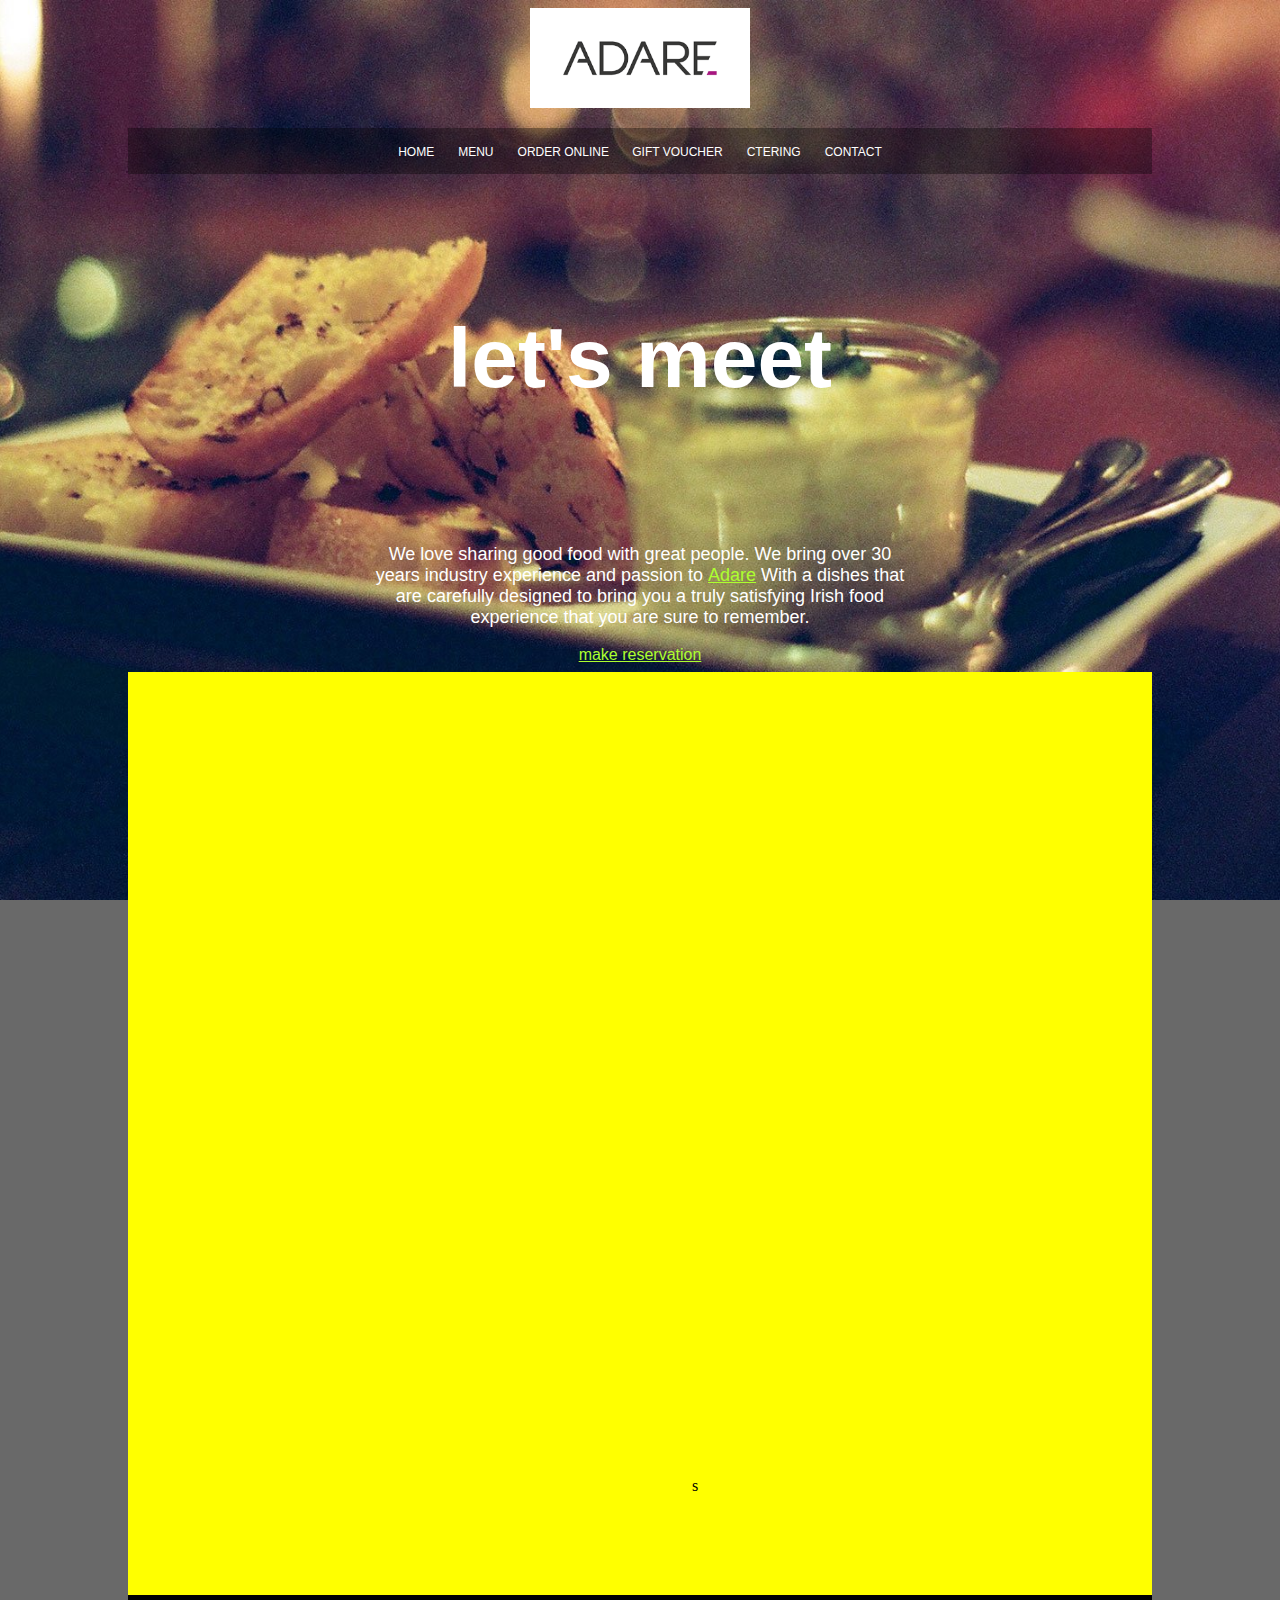
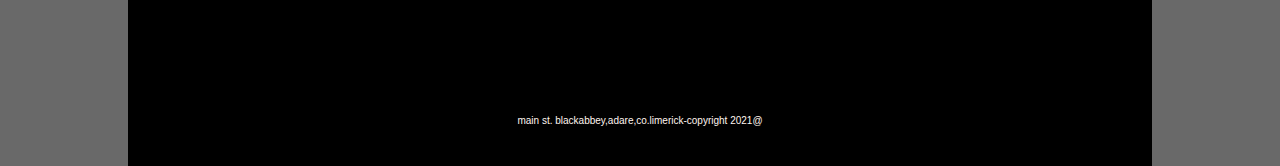
<file: first site/project-restuarant- website/index.html>
<!DOCTYPE html>
<html>
    <head>
        <meta charset="UTF-8">
        <title>restuarant website</title>
        <link rel="stylesheet" href="style.css"> 
        <link rel="icon" href="favicon (2).ico">
    </head>
    <body>
        <div class="container">
       <header>
    <img id="image-1" src="tran-image.png" alt="Adare-logo">
       </header>
       <nav>
           <a href="#">HOME</a>
           <a href="#">MENU</a>
           <a href="#">ORDER ONLINE </a>
           <a href="#">GIFT VOUCHER</a>
           <a href="#">CTERING</a>
           <a href="#">CONTACT</a>
       </nav>

       <main>
        <h1>let's meet</h1>
        <p>We love sharing good food with great people. We bring over 30 years industry experience and passion to <a href="#">Adare</a> With a dishes that are carefully designed to bring you a truly satisfying Irish food experience that you are sure to remember. </p>
<a href="mailto:nikitachauahn3802@gmail.com">make reservation</a>
       </div>
       <br>
      
       </main>

       <div class="second-container">
    <section class="maps">
<iframe src="https://www.google.com/maps/embed?pb=!1m14!1m8!1m3!1d9701.64147674659!2d-8.7805858!3d52.5621897!3m2!1i1024!2i768!4f13.1!3m3!1m2!1s0x0%3A0xdb34accde986ee58!2sThe%20Carriage%20House%20at%20Adare%20Manor!5e0!3m2!1sen!2sin!4v1625314356830!5m2!1sen!2sin" width="1024" height="500" style="border:0;" allowfullscreen="" loading="lazy"></iframe>
<iframe width="560" height="315" src="https://www.youtube.com/embed/j-3eArinB7E" title="YouTube video player" frameborder="0" allow="accelerometer; autoplay; clipboard-write; encrypted-media; gyroscope; picture-in-picture" allowfullscreen></iframe>

s</section>

       <footer>
           <p>main st. blackabbey,adare,co.limerick-copyright 2021@</co></p>
       </footer>
    </div>



    </body>
</html>
</file>
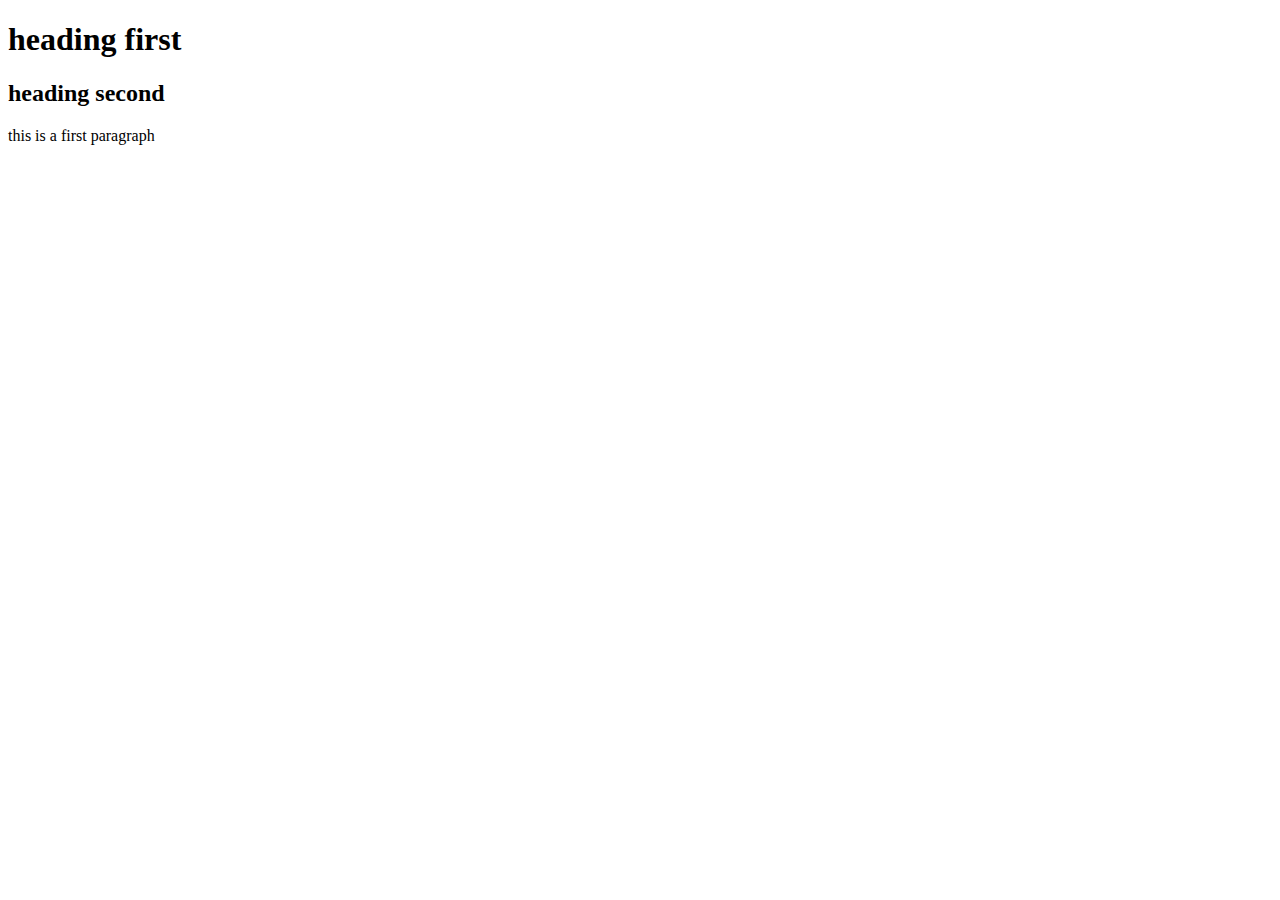
<file: first site/training course/index.html>
<!DOCTYPE html>
<html>

<head>
    <title>training section 1</title>
    <link rel="stylesheet" href="css/style.css/style.css">
</head>

<body>
    <h1>heading first</h1>
    <h2>heading second </h2>
    <p>this is a first paragraph</p>
</body>

</html>
</file>
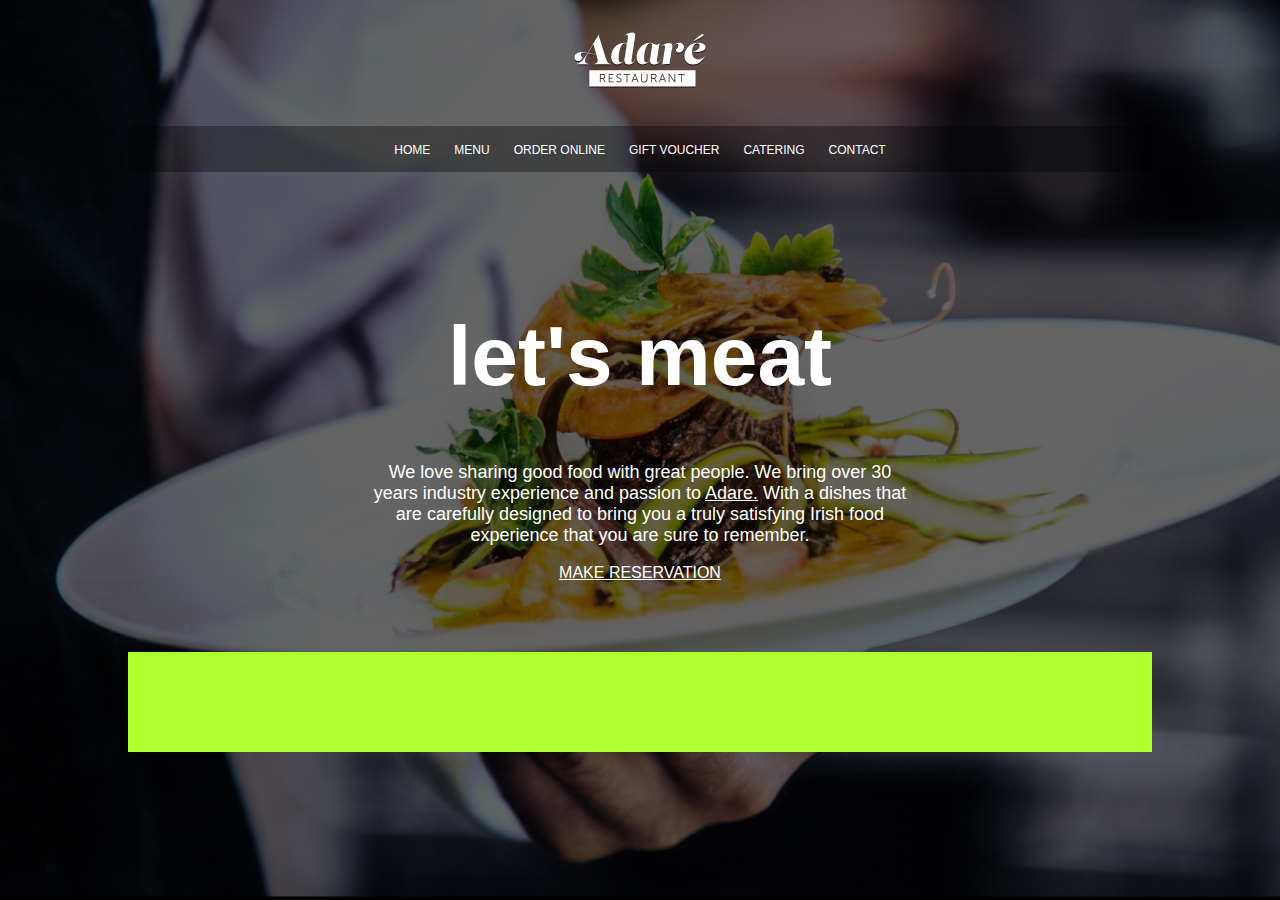
<file: first site/project-restuarant- website/28+Class+Project+02+-+Footer/index.html>
<!DOCTYPE html>
<html lang="en">
<head>
    <meta charset="UTF-8">
    <meta name="viewport" content="width=device-width, initial-scale=1.0">
    <meta http-equiv="X-UA-Compatible" content="ie=edge">
    <title>Adare Restaurant</title>
    <link rel="stylesheet" href="style.css">
</head>
<body>

    <div class="container">
        
        <header>
            <img src="images/logo-adare-restaurant.png" alt="Logo for Adare Restaurant">
        </header>
    
        <nav>
                <a href="#">HOME</a>
                <a href="#">MENU</a>
                <a href="#">ORDER ONLINE</a>
                <a href="#">GIFT VOUCHER</a>
                <a href="#">CATERING</a>
                <a href="#">CONTACT</a>
        </nav> 
    
        <main>
            <h1>let's meat</h1>
            <p>We love sharing good food with great people. We bring over 30 years industry experience and passion to <a href="#">Adare.</a> With a dishes that are carefully designed to bring you a truly satisfying Irish food experience that you are sure to remember.</p>
            <a href="http://www.google.com" target="_blank">MAKE RESERVATION</a>
        </main>

        <footer></footer>

    </div>

</body>
</html>
</file>
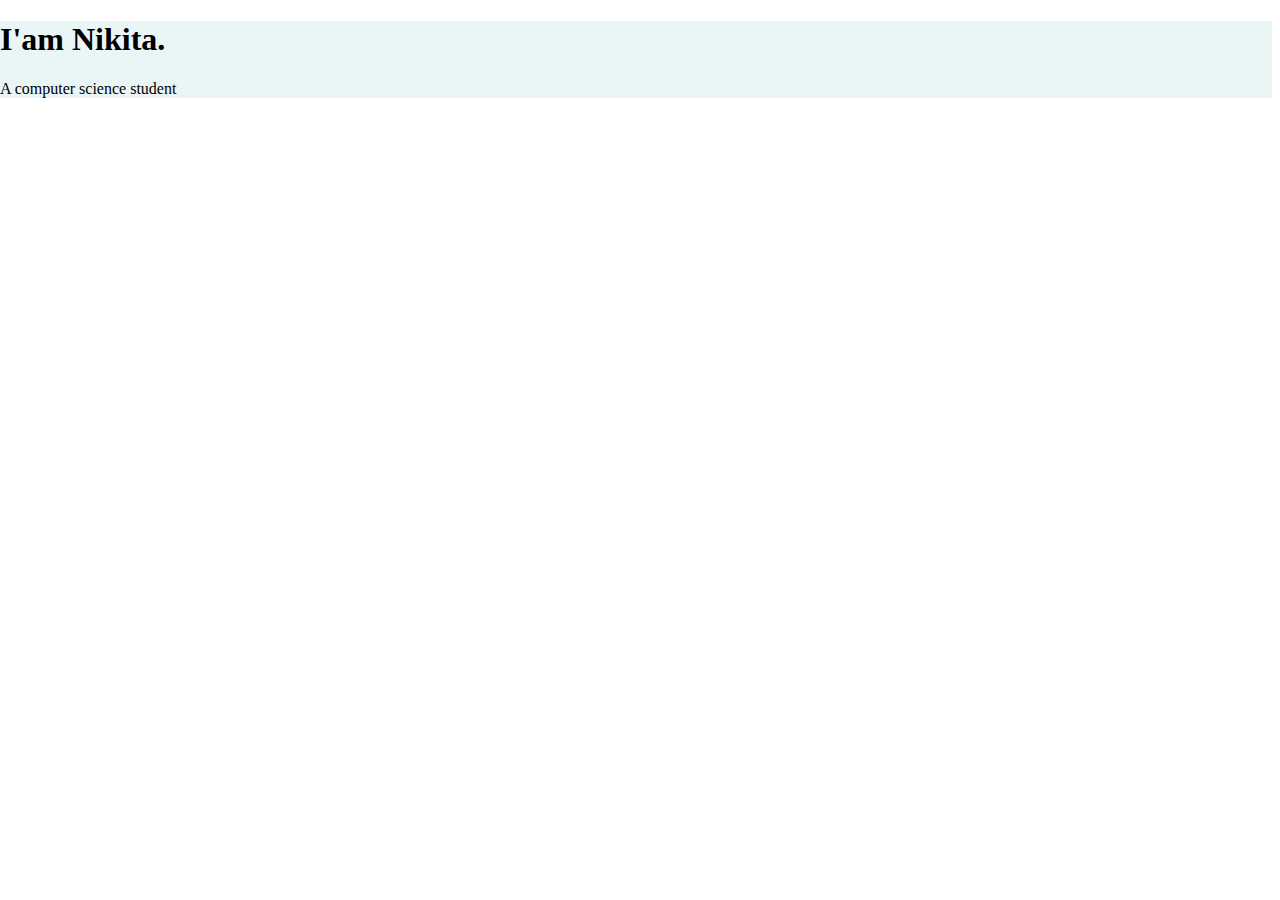
<file: first site/my website.html>
<!DOCTYPE html>
<!-- saved from url=(0051)file:///E:/nikita/first%20site/my%20site/index.html -->
<html style="
    
"><head><meta http-equiv="Content-Type" content="text/html; charset=UTF-8">
    
    <title>my website</title>
    <link rel="stylesheet" href="./my website_files/style.css">
    <link rel="icon" href="file:///E:/nikita/first%20site/my%20site/favicon%20(1).ico">
</head>

<body style="
    margin-left: 0px;
    margin-top: 0px;
">
    <div style="
">
        <h1> I'am Nikita.</h1>
        <p>A computer science student</p>
    </div>



</body></html>
</file>
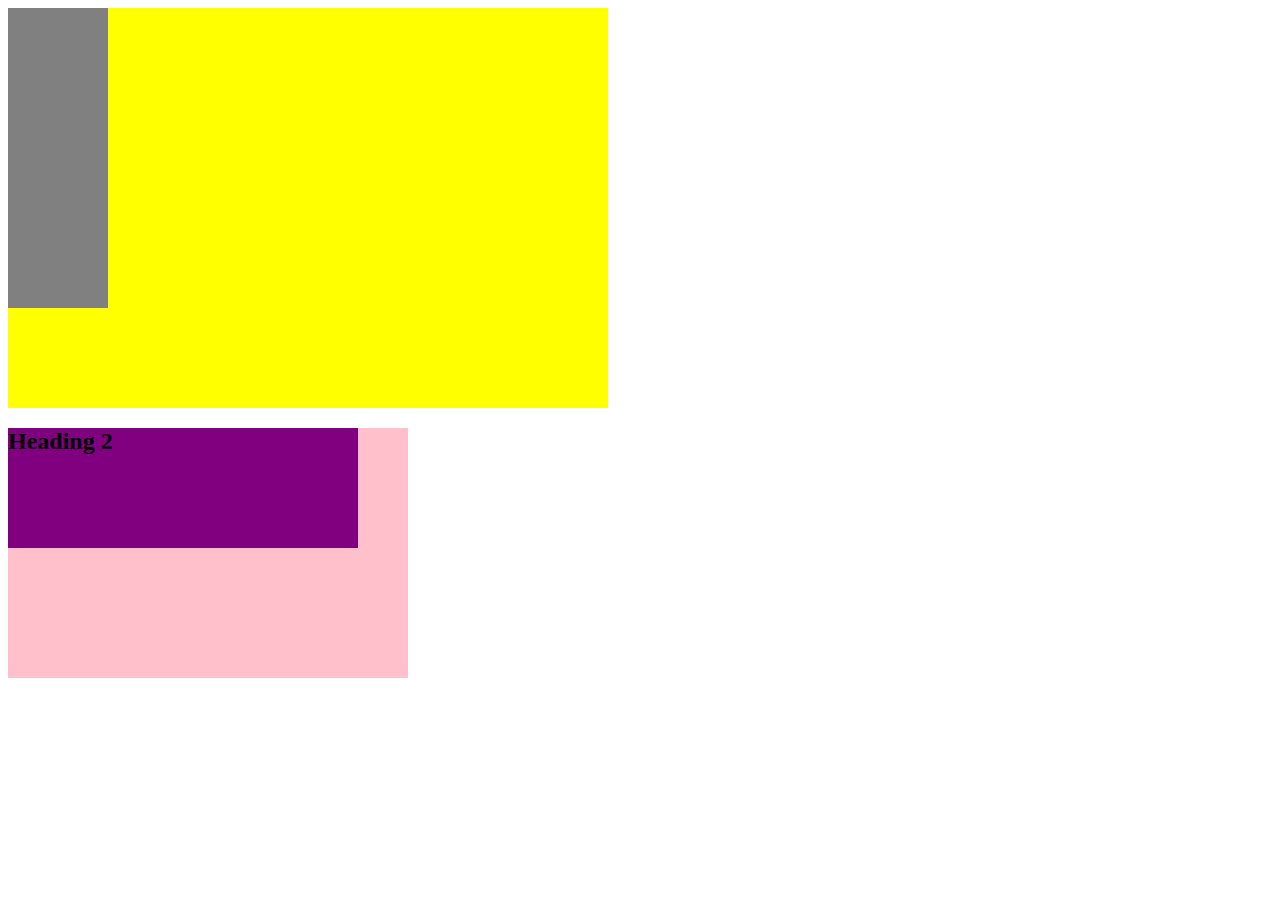
<file: Training/divtags.html>
<!DOCTYPE html>
<html lang="en">
<head>
    <meta charset="UTF-8">
    <meta name="viewport" content="width=device-width, initial-scale=1.0">
    <meta http-equiv="X-UA-Compatible" content="ie=edge">
    <title>Div Tags</title>
    <style>

        .box1 {
            background-color: yellow;
            width: 600px;
            height: 400px;
        }

        .box2 {
            background-color: pink;
            width: 400px;
            height: 250px;
        }

        .box3 {
            background-color: gray;
            width: 100px;
            height: 300px;
        }

        .box4 {
            background-color: purple;
            width: 350px;
            height: 120px;
        }

    </style>
</head>



<body>
    
    <div class="box1">
        <div class="box3"></div>
    </div>

    <div class="box2">
        <div class="box4">
            <h2>Heading 2</h2>
        </div>
    </div>

</body>
</html>
</file>
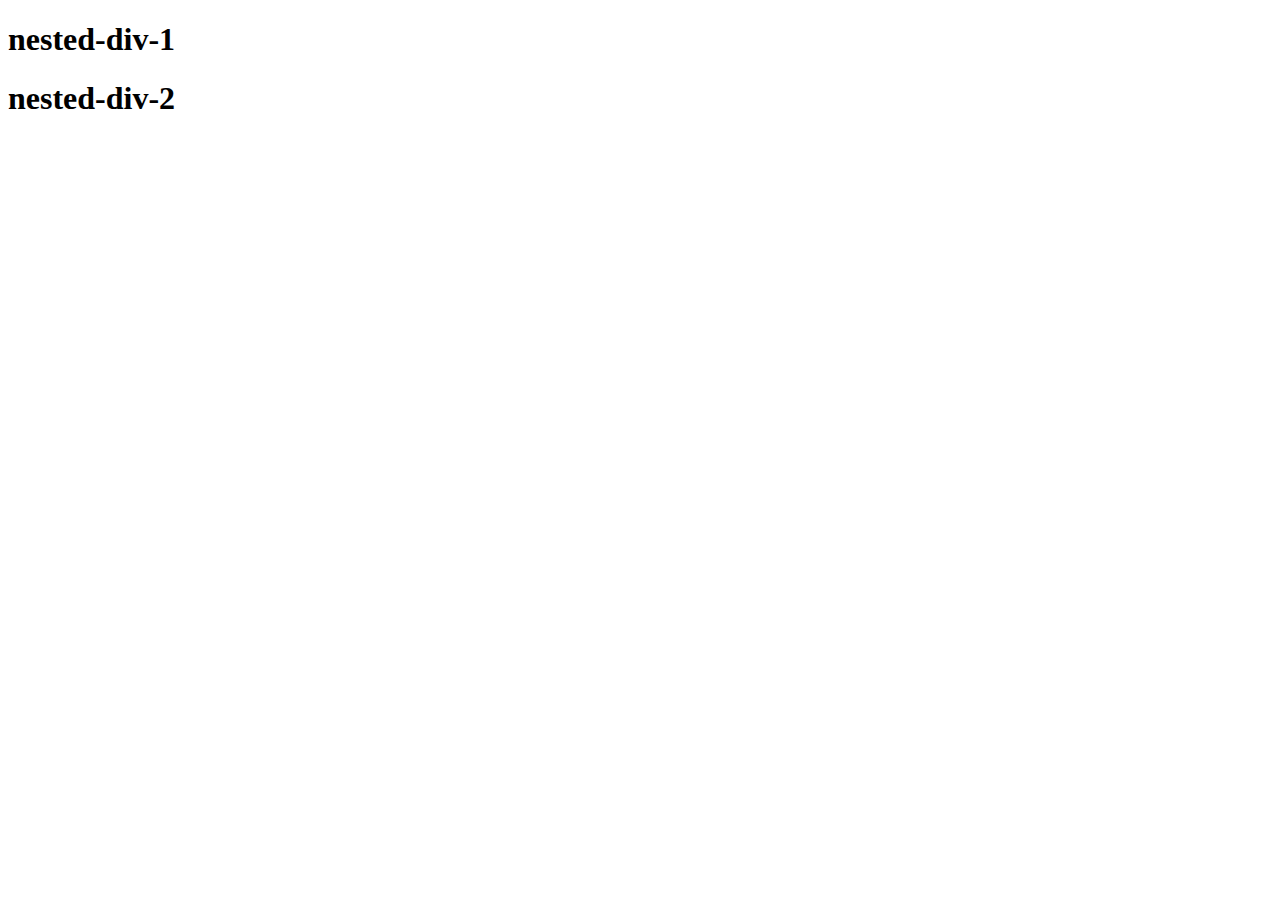
<file: first site/training course/divtags.html>
<!DOCTYPE html>
<html>

<head>
    <meta charset="UTF-8">
    <title>div tag example</title>
</head>

<body>
    <div class="box-1">
        <div class="box-3">
            <h1>nested-div-1</h1>
        </div>

    </div>


    <div class="box-2">
        <div class="box-4">
            <h1>nested-div-2</h1>
        </div>
    </div>
    </div>




</body>

</html>
</file>
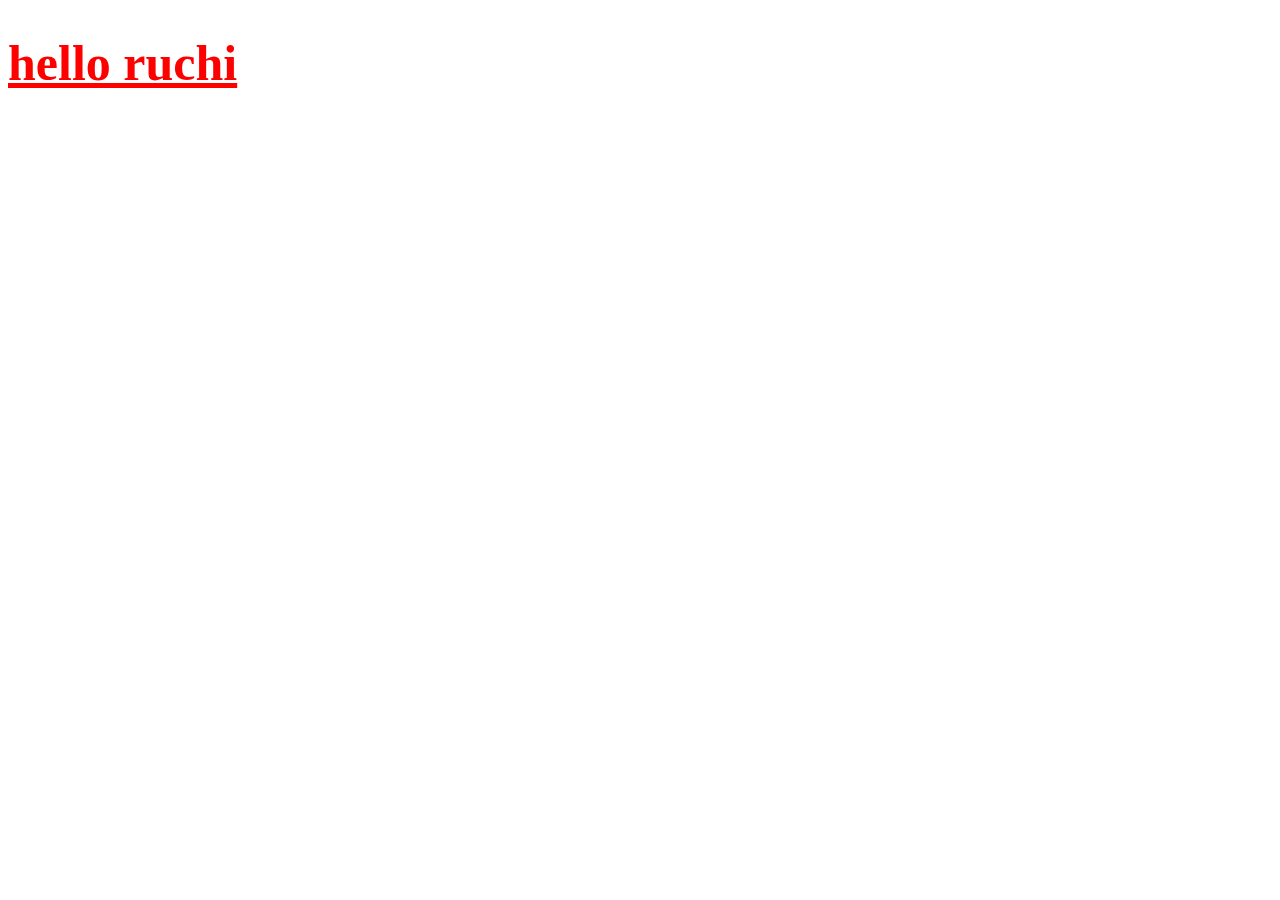
<file: first site/training course/understanding-htmlhadbody.html>
<!DOCTYPE html>
<html>
<html lang="en">

<head>
    <meta charset="UTF-8">
    <title>training section 1</title>
    <meta name="description" content="this is a descrption part">
    <style>
        h1 {
            color: red;
            text-decoration: underline;
            font-size: 50px;
        }
    </style>
</head>

<body>
    <h1>hello ruchi</h1>
</body>
</file>
<file: first site/project-restuarant- website/style.css>
html{
    height: 100%;
}

body{
    background-color:dimgray;
    background-image: url("restaurant-food-background.jpg");
    background-size: cover;
    background-repeat: no-repeat;
    background-position: center;
}

.container{
    margin-left: auto;
    margin-right: auto;
    width: 1024px;

}

header{
    height: 120px;
    width: 1024px;
    text-align: center;

}
   


nav{
    background-color:rgba(0, 0, 0, 0.338);
    width: 1024px;
    text-align: center;
    padding-top: 14px;
    padding-bottom: 14px;
    

}
nav a{
    text-decoration:none ;
    font-size: 12px;
    padding-right:10px;
    padding-left:10px;
    color: white;

}

main{
    height: 400px;
    width: 1024px;
    text-align: center;
    padding-top: 80px
    
}

footer{
    background-color:black;
    padding-top: 30px;
    padding-bottom: 30px;

}
footer p{
    font-size: 10px;
    text-align: center;
    color:seashell;
}
h1{
    font-size: 84px;
     color:white;
    text-align: center;
    font-family:  Arial, Helvetica, sans-serif;

}
p{
    font-size: 18px;
    color:white;
    font-family: sans-serif;
    padding-top: 80px;
    padding-left: 240px;
    padding-right: 240px;

}
a{
    color:greenyellow;
    font-family: Verdana, Geneva, Tahoma, sans-serif;
    /*text-decoration: none;*/
}
a:hover{
    color:yellow;
}
.maps{
    padding-bottom: 100px;
}
#image-1{
    margin: auto;
    width: 220px;
}
.second-container{
    margin-left: auto;
    margin-right: auto;
    width: 1024px;
    background-color: yellow;
    
   
}
#all-background{
    background-color: violet;
}
</file>
<file: first site/training course/css/style.css/style.css>
.h1 {
    color: brown;
    font-style: italic;
    font-size: 100px;
}

.h2 {
    color: blue;
    font-style: italic;
    font-size: 50px;
}

.p {
    color: green;
    font-style: italic;
    font-size: 30px
}
</file>
<file: first site/project-restuarant- website/28+Class+Project+02+-+Footer/style.css>
html {
    height: 100%;
}


body {
    background-color: #2F3035;
    background-image: url(images/background-adare-restaurant.jpg);
    background-size: cover;
    background-repeat: no-repeat;
    background-position: center;
}


.container {
    margin-left: auto;
    margin-right: auto;
    width: 1024px;
}

header {
    height: 118px;
    text-align: center;
}

nav {
    background-color: rgba(0, 0, 0, 0.338); 
    text-align: center;
    padding-top: 14px;
    padding-bottom: 14px;
}

main {
    height: 400px;
    text-align: center;
    padding-top: 80px;
    padding-left: 240px;
    padding-right: 240px;
}

footer {
    background-color: greenyellow;
    height: 100px;
}

h1 {
    font-size: 84px;
    color: white;
    font-family: Arial, Helvetica, sans-serif;
}

p {
    font-size: 18px;
    color: white;
    font-family: Arial, Helvetica, sans-serif;
}

a {
    color: white;
    font-family: Arial, Helvetica, sans-serif;
    /* text-decoration: none; */
}

nav a {
    text-decoration: none;
    font-size: 12px;
    padding-left: 10px;
    padding-right: 10px;
}
</file>
<file: first site/my website_files/style.css>
div {
    background-color: #EAF6F6;
}
</file>
